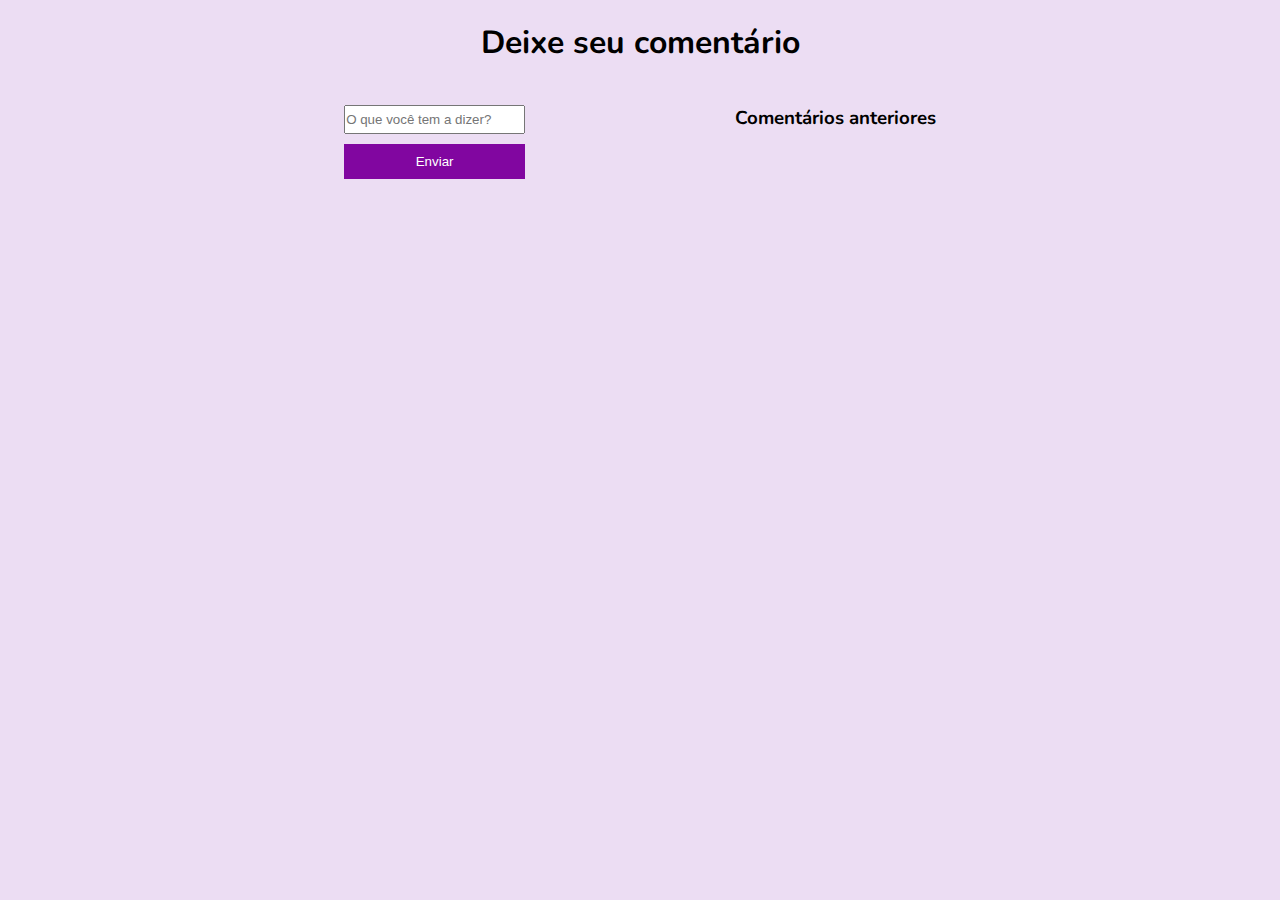
<file: Extra/index.html>
<!DOCTYPE html>
<html>
  <head>
    <title>Mural de comentários</title>
    <meta charset="UTF-8">

    <link href="https://fonts.googleapis.com/css?family=Nunito&display=swap" rel="stylesheet">
    <link rel="stylesheet" href="style.css">
  </head>
  <body>
    <h1 class="titulo">Deixe seu comentário</h1>
    <section class="conteudo">
      <div>
        <form class="formulario" id="formulario-de-comentarios">
          <input type="text" class="input-de-texto" placeholder="O que você tem a dizer?">
          <button>Enviar</button>
        </form>
      </div>
      <div id="todos-os-comentarios">
        <h3>Comentários anteriores</h3>
      </div>   
    </section>

    <script src="js/script.js"></script>
  </body>
</html>
</file>
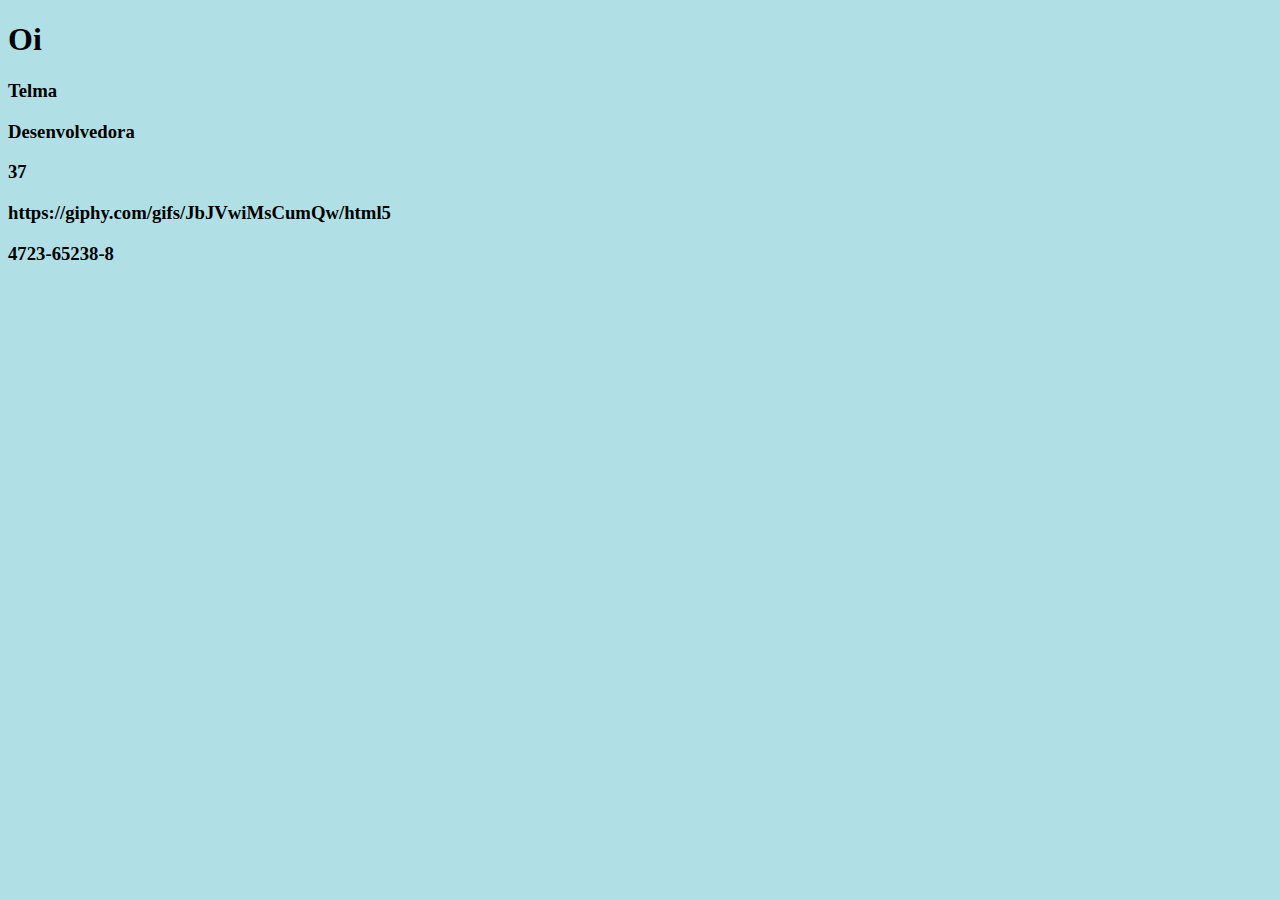
<file: Teste/index.html>
<!DOCTYPE html>
<html>
  <head>
    <title>Oi</title>

    <link href="https://fonts.googleapis.com/css?family=Nunito&display=swap" rel="stylesheet">
    <link rel="stylesheet" href="./css/style.css">

  </head>
  <body>
    <h1 class="titulo">Oi</h1>
    <section class="conteudo">
      <div id="sou-a-mae">

      </div>  
    </section>

   <script src="./js/teste.js"></script>
  </body>
</html>
</file>
<file: Extra/style.css>
body {
    background-color: rgb(236, 221, 243);
    font-family: 'Nunito', sans-serif;
}

.titulo,
.subtitulo {
    text-align: center;
}

.conteudo {
    display: flex;
    align-items: baseline;
    justify-content: space-evenly;
    max-width: 80%;
    margin: 0 auto;
}

.formulario {
    display: flex;
    flex-direction: column;
}

.formulario button {
    background-color: rgb(129, 6, 160);
    padding: 10px 0;
    margin: 10px 0;
    border: none;
    color: white;
}

.formulario input {
    padding: 5px 0;
}

.comentario {
    font-size: 12px;
    background-color: white;
    padding: 15px 5px;
    border-radius: 5px;
     
}
</file>
<file: Teste/css/style.css>
body {
    background-color: powderblue;
}
</file>
